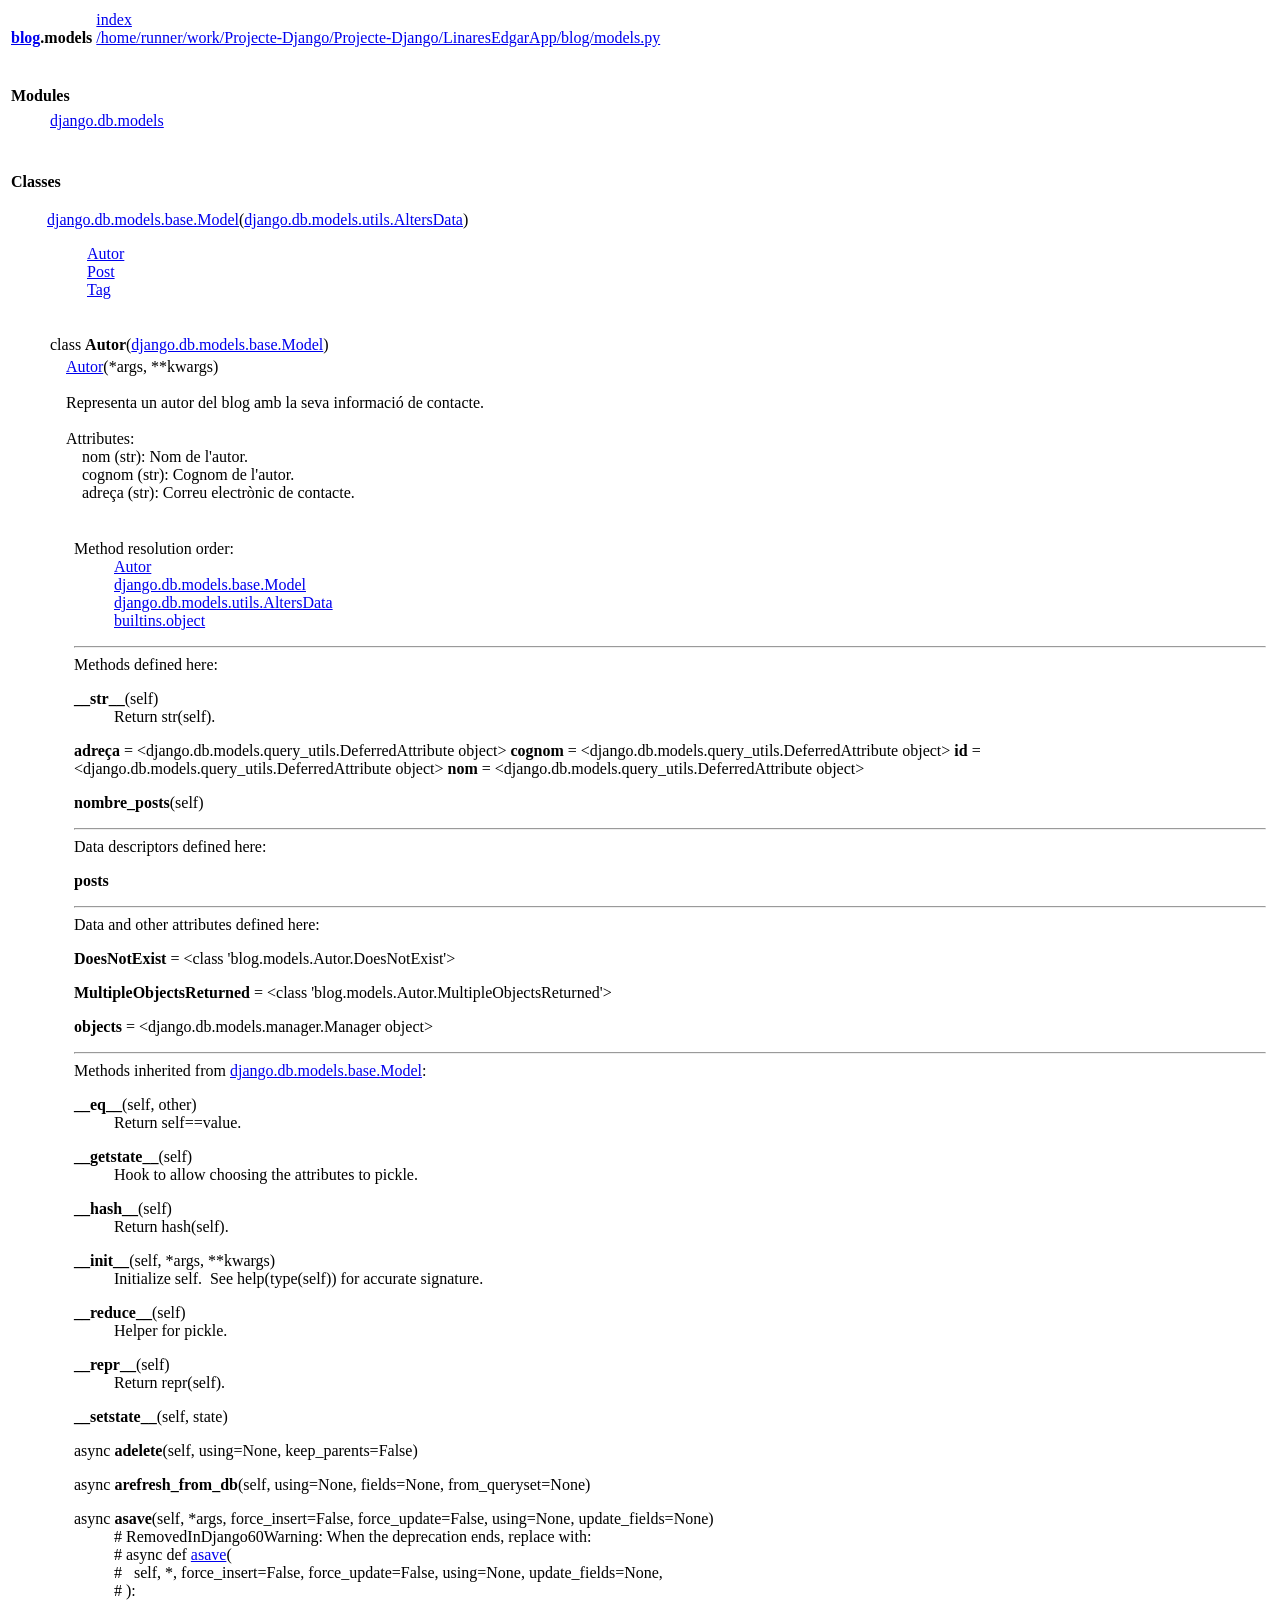
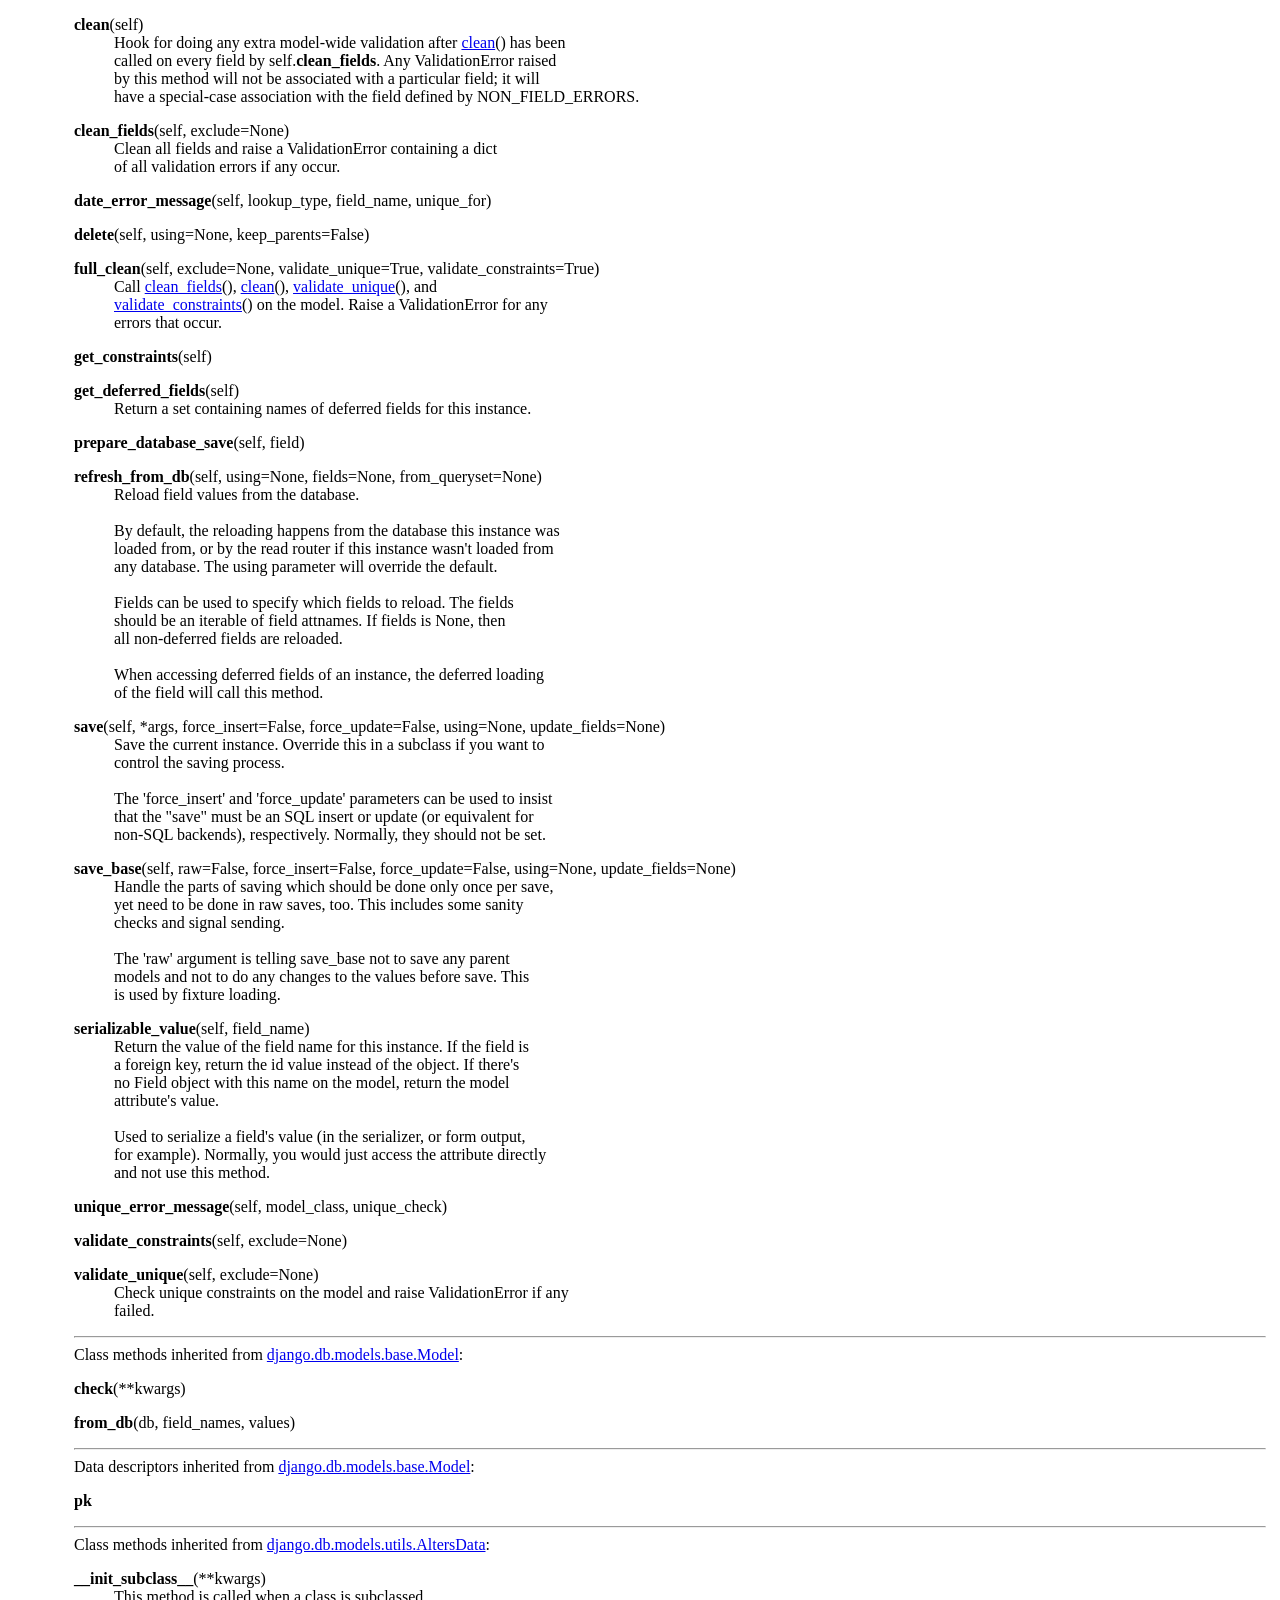
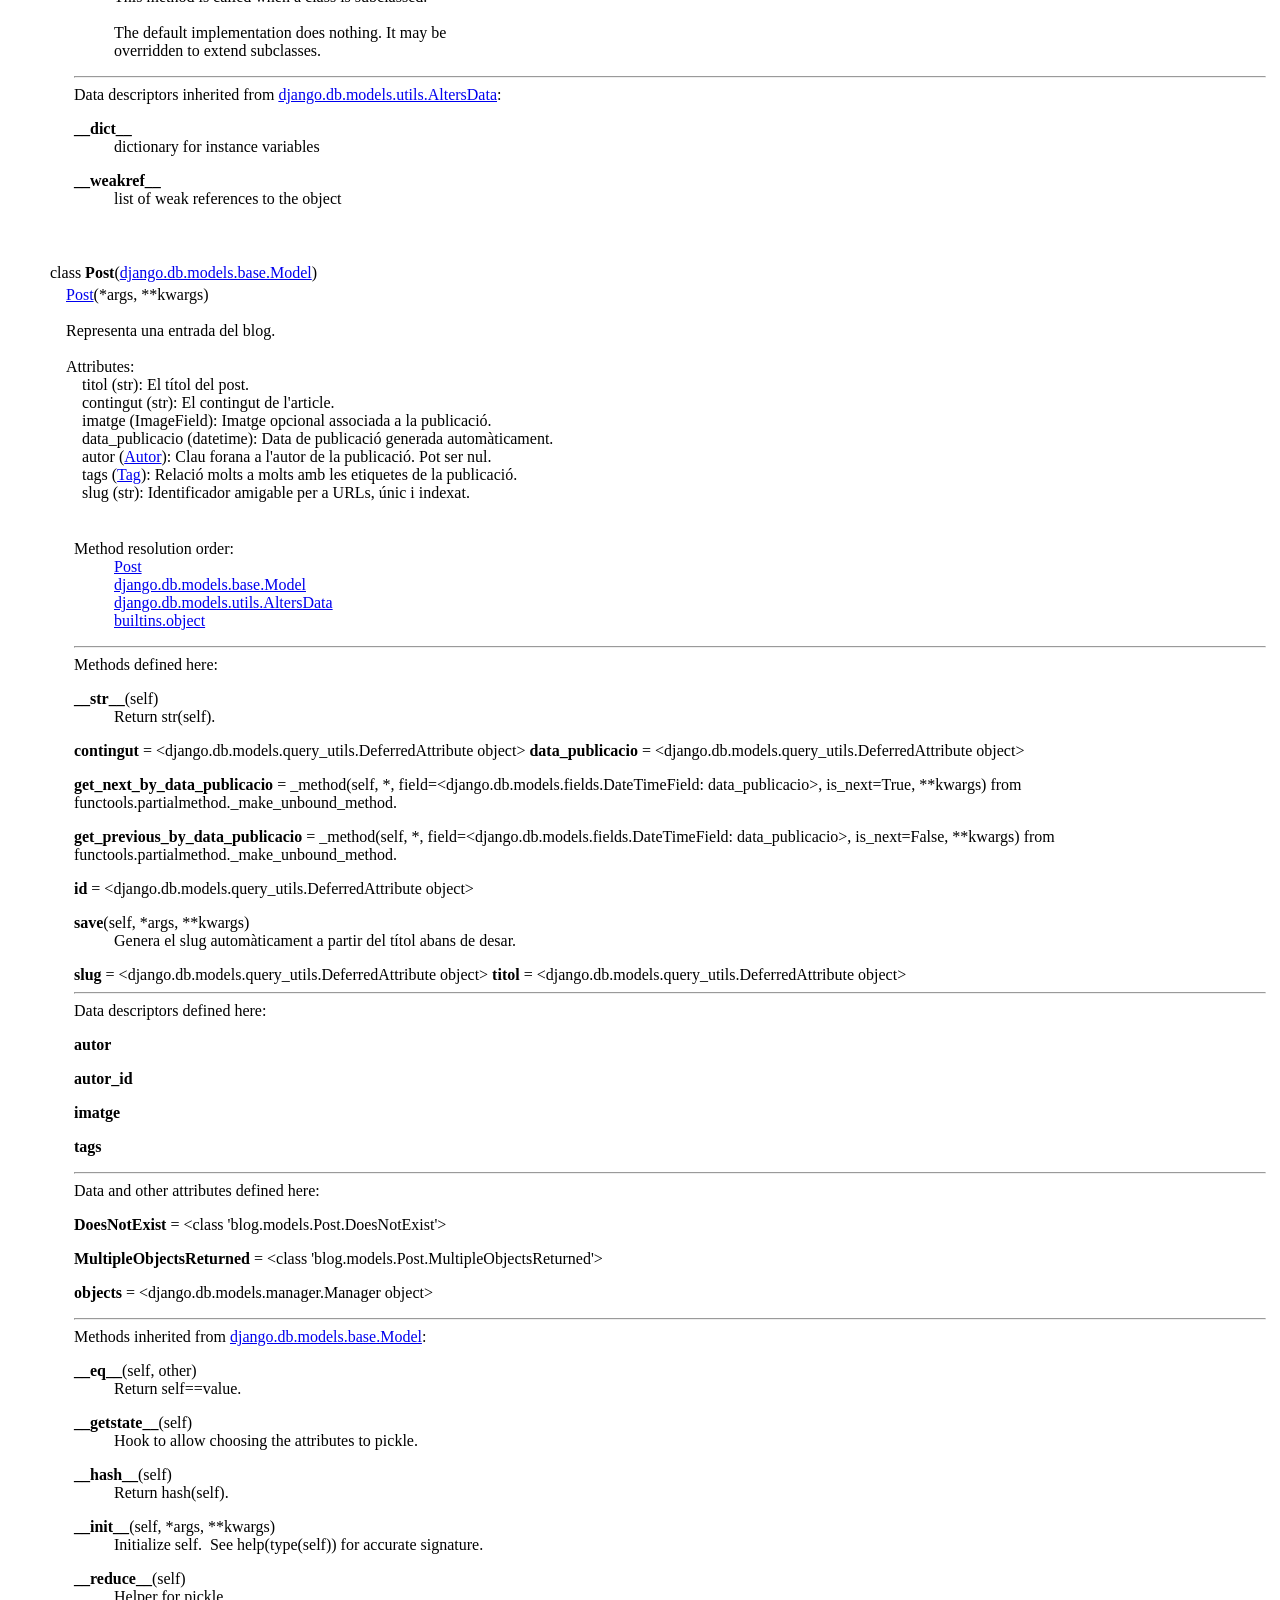
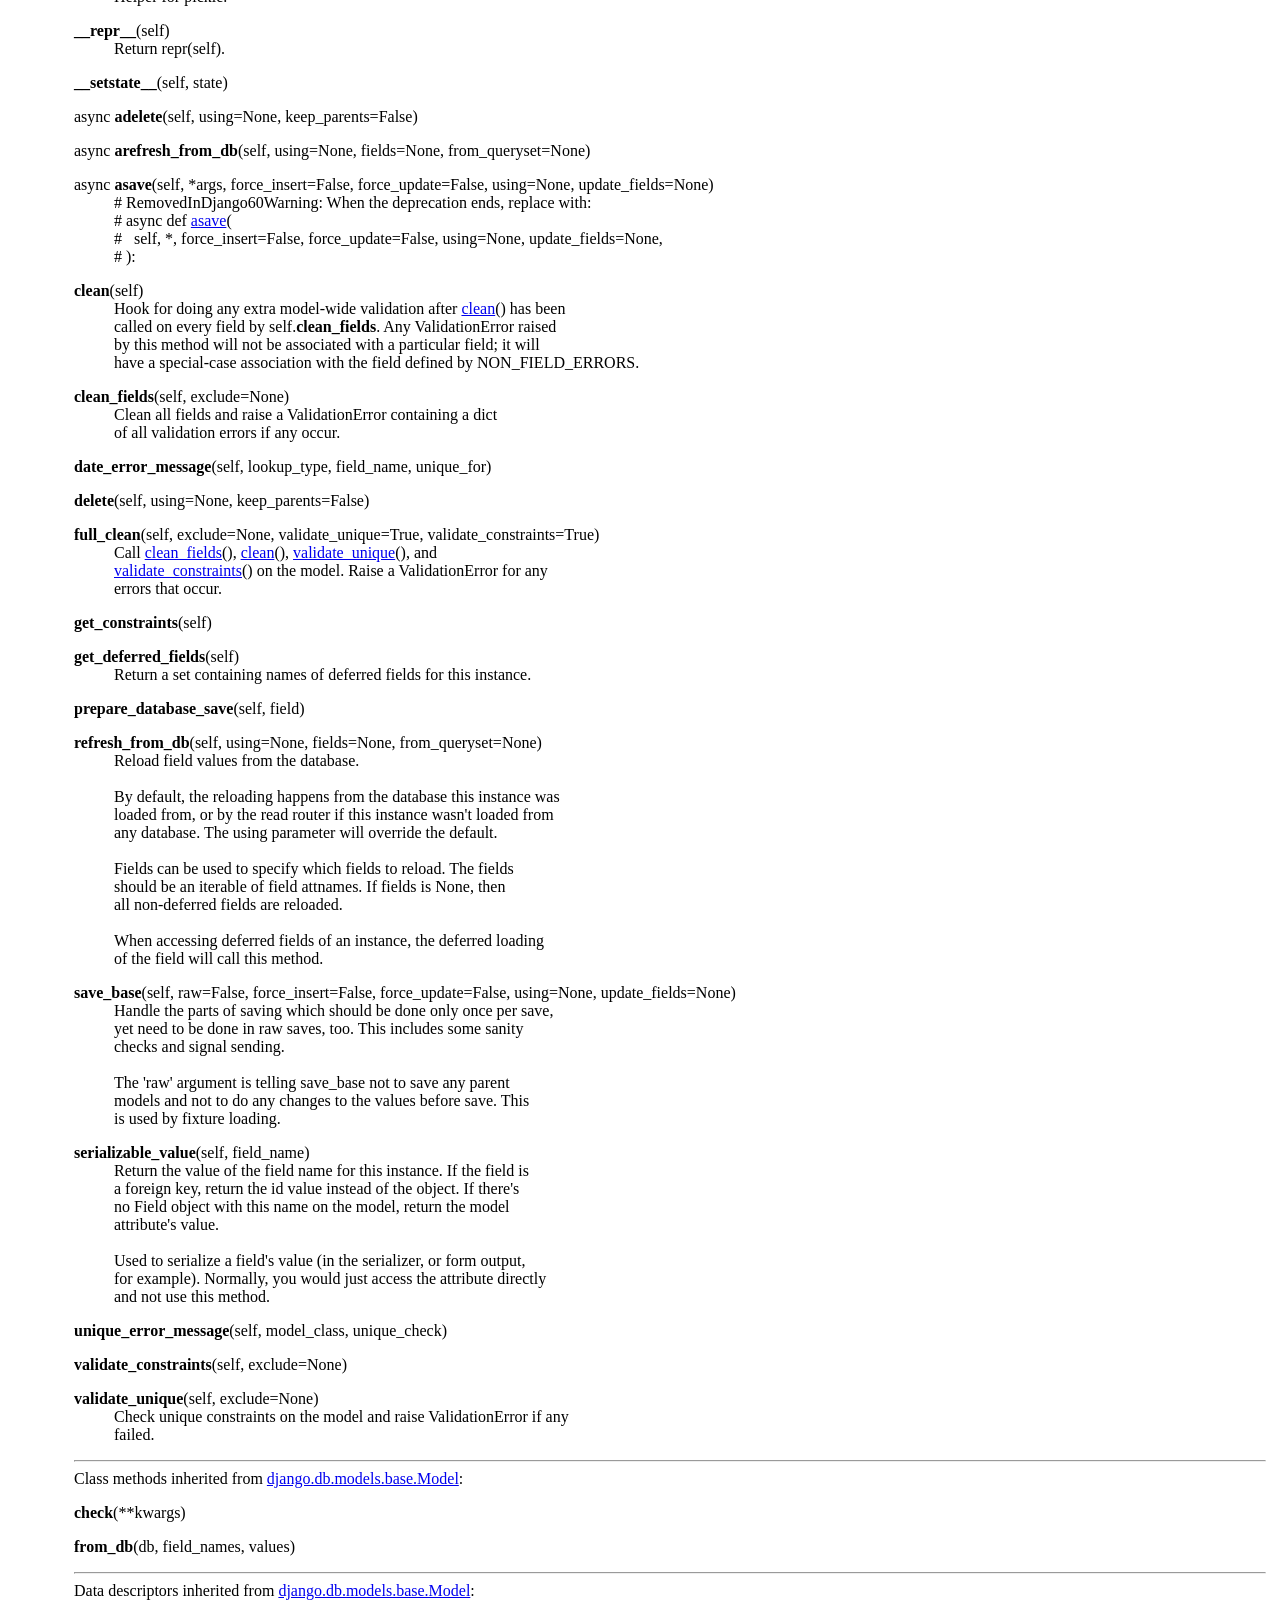
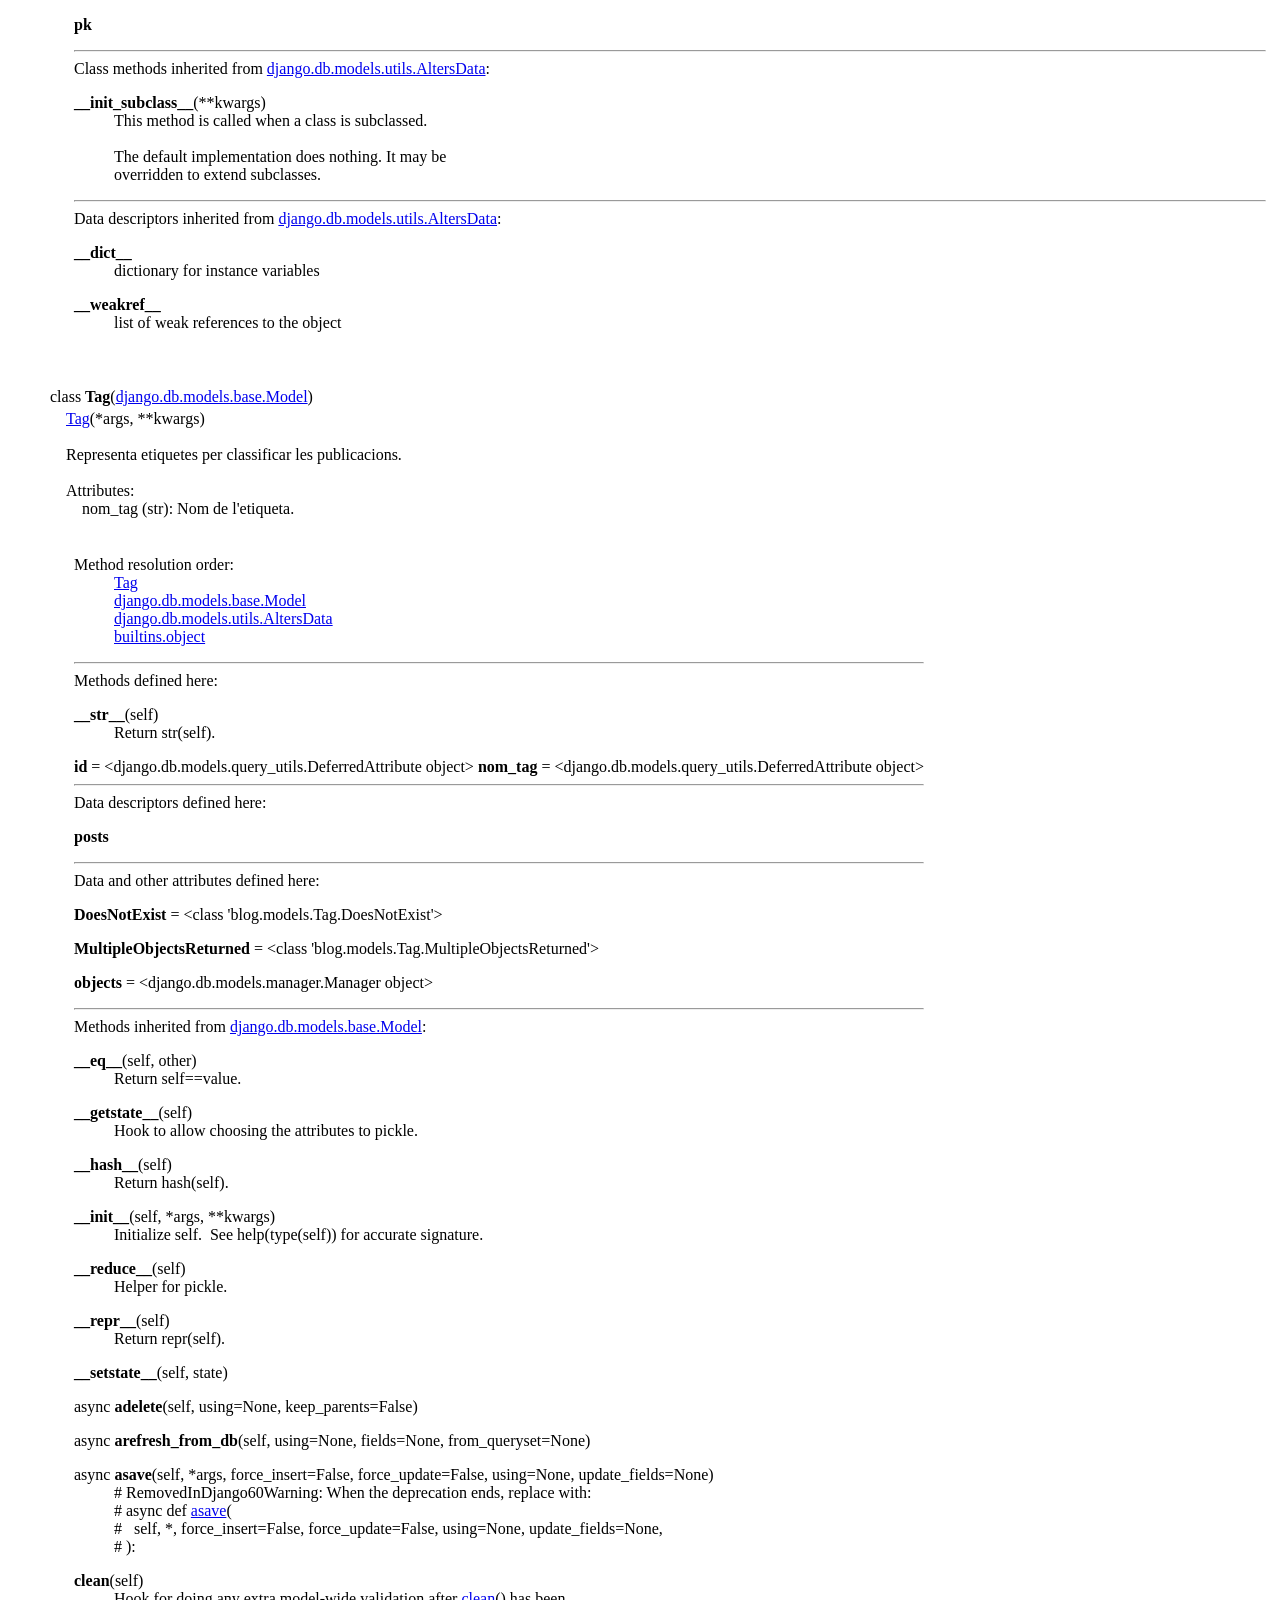
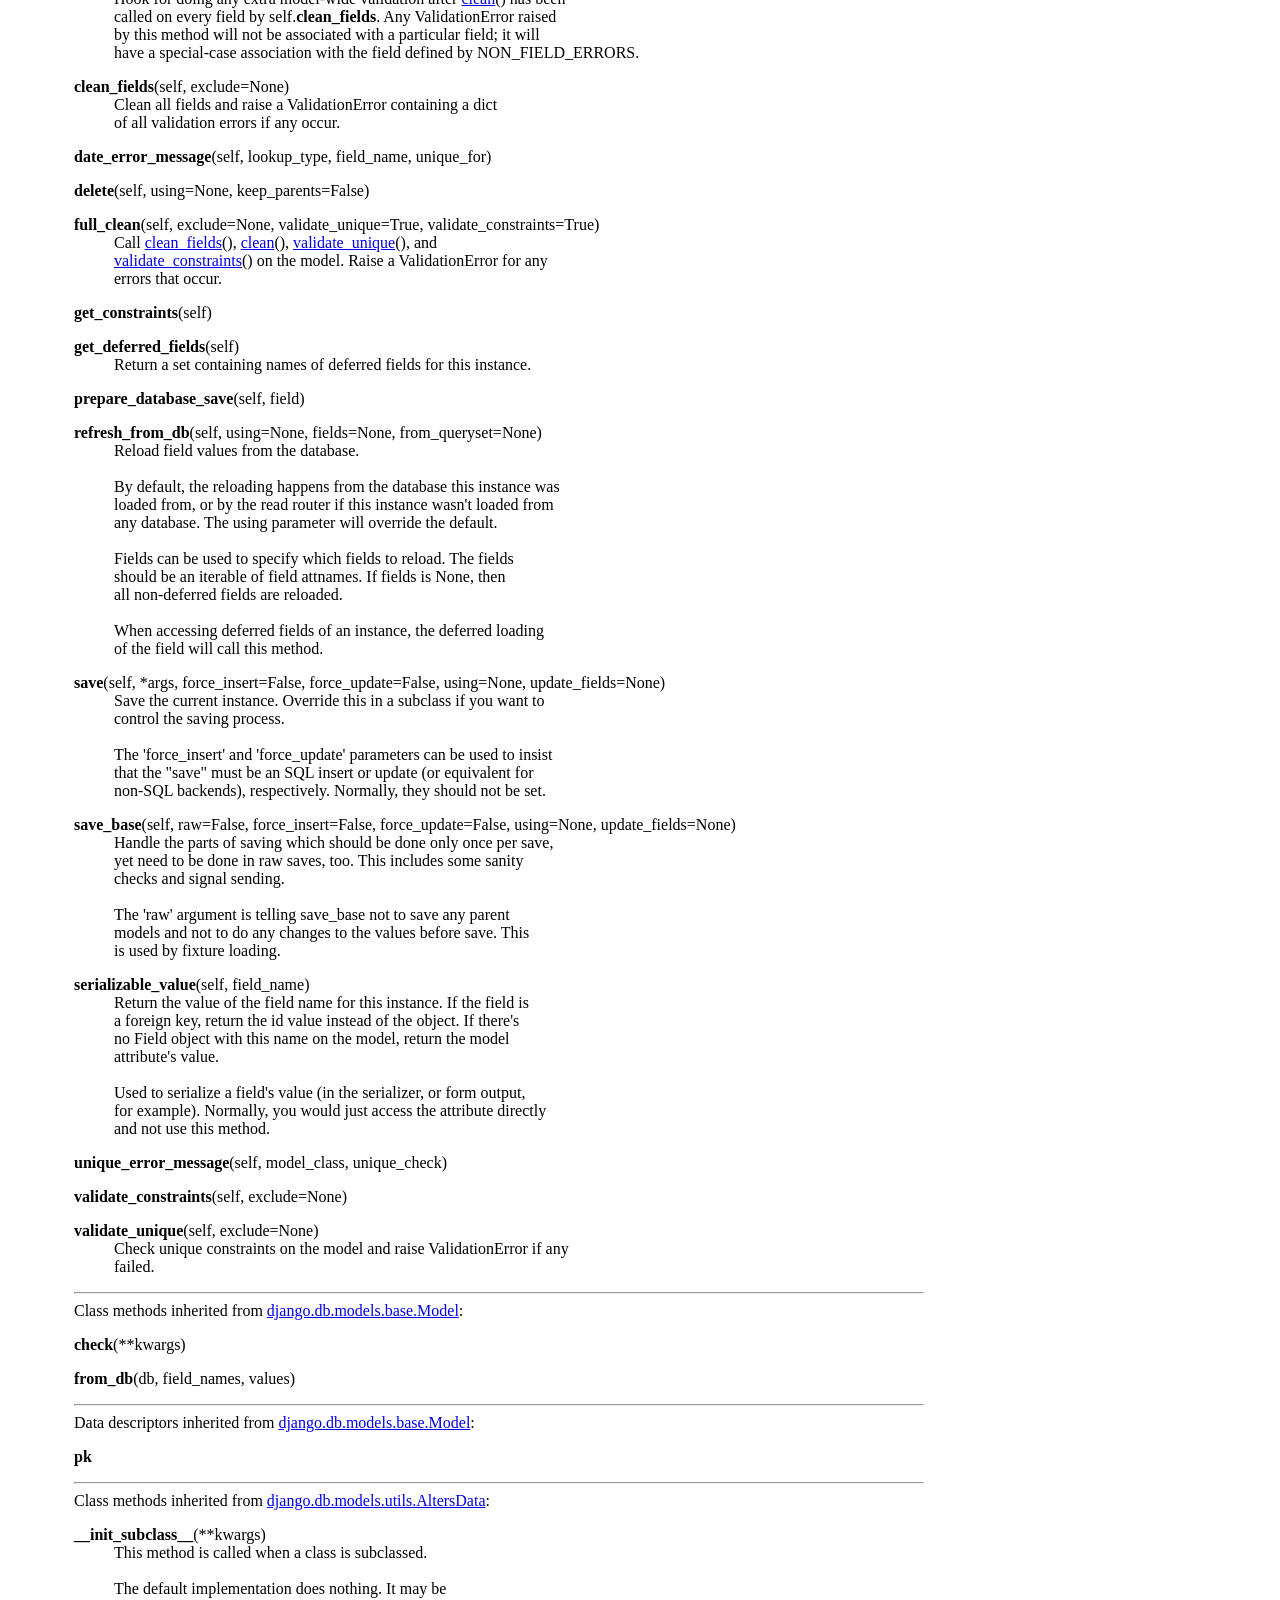
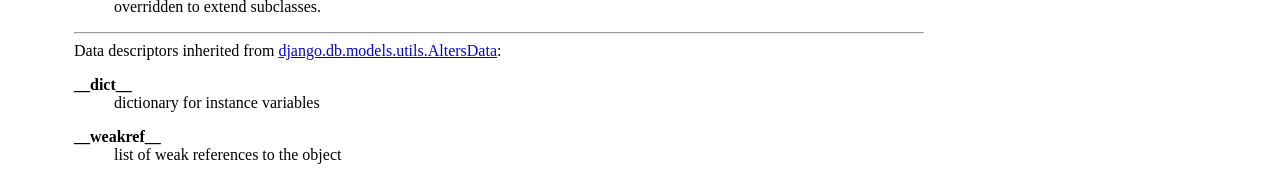
<file: blog.models.html>
<!DOCTYPE html>
<html lang="en">
<head>
<meta charset="utf-8">
<title>Python: module blog.models</title>
</head><body>

<table class="heading">
<tr class="heading-text decor">
<td class="title">&nbsp;<br><strong class="title"><a href="blog.html" class="white">blog</a>.models</strong></td>
<td class="extra"><a href=".">index</a><br><a href="file:/home/runner/work/Projecte-Django/Projecte-Django/LinaresEdgarApp/blog/models.py">/home/runner/work/Projecte-Django/Projecte-Django/LinaresEdgarApp/blog/models.py</a></td></tr></table>
    <p></p>
<p>
<table class="section">
<tr class="decor pkg-content-decor heading-text">
<td class="section-title" colspan=3>&nbsp;<br><strong class="bigsection">Modules</strong></td></tr>
    
<tr><td class="decor pkg-content-decor"><span class="code">&nbsp;&nbsp;&nbsp;&nbsp;&nbsp;&nbsp;</span></td><td>&nbsp;</td>
<td class="singlecolumn"><table><tr><td class="multicolumn"><a href="django.db.models.html">django.db.models</a><br>
</td><td class="multicolumn"></td><td class="multicolumn"></td><td class="multicolumn"></td></tr></table></td></tr></table><p>
<table class="section">
<tr class="decor index-decor heading-text">
<td class="section-title" colspan=3>&nbsp;<br><strong class="bigsection">Classes</strong></td></tr>
    
<tr><td class="decor index-decor"><span class="code">&nbsp;&nbsp;&nbsp;&nbsp;&nbsp;&nbsp;</span></td><td>&nbsp;</td>
<td class="singlecolumn"><dl>
<dt class="heading-text"><a href="django.db.models.base.html#Model">django.db.models.base.Model</a>(<a href="django.db.models.utils.html#AltersData">django.db.models.utils.AltersData</a>)
</dt><dd>
<dl>
<dt class="heading-text"><a href="blog.models.html#Autor">Autor</a>
</dt><dt class="heading-text"><a href="blog.models.html#Post">Post</a>
</dt><dt class="heading-text"><a href="blog.models.html#Tag">Tag</a>
</dt></dl>
</dd>
</dl>
 <p>
<table class="section">
<tr class="decor title-decor heading-text">
<td class="section-title" colspan=3>&nbsp;<br><a name="Autor">class <strong>Autor</strong></a>(<a href="django.db.models.base.html#Model">django.db.models.base.Model</a>)</td></tr>
    
<tr><td class="decor title-decor" rowspan=2><span class="code">&nbsp;&nbsp;&nbsp;</span></td>
<td class="decor title-decor" colspan=2><span class="code"><a href="#Autor">Autor</a>(*args,&nbsp;**kwargs)<br>
&nbsp;<br>
Representa&nbsp;un&nbsp;autor&nbsp;del&nbsp;blog&nbsp;amb&nbsp;la&nbsp;seva&nbsp;informació&nbsp;de&nbsp;contacte.<br>
&nbsp;<br>
Attributes:<br>
&nbsp;&nbsp;&nbsp;&nbsp;nom&nbsp;(str):&nbsp;Nom&nbsp;de&nbsp;l'autor.<br>
&nbsp;&nbsp;&nbsp;&nbsp;cognom&nbsp;(str):&nbsp;Cognom&nbsp;de&nbsp;l'autor.<br>
&nbsp;&nbsp;&nbsp;&nbsp;adreça&nbsp;(str):&nbsp;Correu&nbsp;electrònic&nbsp;de&nbsp;contacte.<br>&nbsp;</span></td></tr>
<tr><td>&nbsp;</td>
<td class="singlecolumn"><dl><dt>Method resolution order:</dt>
<dd><a href="blog.models.html#Autor">Autor</a></dd>
<dd><a href="django.db.models.base.html#Model">django.db.models.base.Model</a></dd>
<dd><a href="django.db.models.utils.html#AltersData">django.db.models.utils.AltersData</a></dd>
<dd><a href="builtins.html#object">builtins.object</a></dd>
</dl>
<hr>
Methods defined here:<br>
<dl><dt><a name="Autor-__str__"><strong>__str__</strong></a>(self)</dt><dd><span class="code">Return&nbsp;str(self).</span></dd></dl>

<strong>adreça</strong> = &lt;django.db.models.query_utils.DeferredAttribute object&gt;
<strong>cognom</strong> = &lt;django.db.models.query_utils.DeferredAttribute object&gt;
<strong>id</strong> = &lt;django.db.models.query_utils.DeferredAttribute object&gt;
<strong>nom</strong> = &lt;django.db.models.query_utils.DeferredAttribute object&gt;
<dl><dt><a name="Autor-nombre_posts"><strong>nombre_posts</strong></a>(self)</dt></dl>

<hr>
Data descriptors defined here:<br>
<dl><dt><strong>posts</strong></dt>
</dl>
<hr>
Data and other attributes defined here:<br>
<dl><dt><strong>DoesNotExist</strong> = &lt;class 'blog.models.Autor.DoesNotExist'&gt;</dl>

<dl><dt><strong>MultipleObjectsReturned</strong> = &lt;class 'blog.models.Autor.MultipleObjectsReturned'&gt;</dl>

<dl><dt><strong>objects</strong> = &lt;django.db.models.manager.Manager object&gt;</dl>

<hr>
Methods inherited from <a href="django.db.models.base.html#Model">django.db.models.base.Model</a>:<br>
<dl><dt><a name="Autor-__eq__"><strong>__eq__</strong></a>(self, other)</dt><dd><span class="code">Return&nbsp;self==value.</span></dd></dl>

<dl><dt><a name="Autor-__getstate__"><strong>__getstate__</strong></a>(self)</dt><dd><span class="code">Hook&nbsp;to&nbsp;allow&nbsp;choosing&nbsp;the&nbsp;attributes&nbsp;to&nbsp;pickle.</span></dd></dl>

<dl><dt><a name="Autor-__hash__"><strong>__hash__</strong></a>(self)</dt><dd><span class="code">Return&nbsp;hash(self).</span></dd></dl>

<dl><dt><a name="Autor-__init__"><strong>__init__</strong></a>(self, *args, **kwargs)</dt><dd><span class="code">Initialize&nbsp;self.&nbsp;&nbsp;See&nbsp;help(type(self))&nbsp;for&nbsp;accurate&nbsp;signature.</span></dd></dl>

<dl><dt><a name="Autor-__reduce__"><strong>__reduce__</strong></a>(self)</dt><dd><span class="code">Helper&nbsp;for&nbsp;pickle.</span></dd></dl>

<dl><dt><a name="Autor-__repr__"><strong>__repr__</strong></a>(self)</dt><dd><span class="code">Return&nbsp;repr(self).</span></dd></dl>

<dl><dt><a name="Autor-__setstate__"><strong>__setstate__</strong></a>(self, state)</dt></dl>

<dl><dt>async <a name="Autor-adelete"><strong>adelete</strong></a>(self, using=None, keep_parents=False)</dt></dl>

<dl><dt>async <a name="Autor-arefresh_from_db"><strong>arefresh_from_db</strong></a>(self, using=None, fields=None, from_queryset=None)</dt></dl>

<dl><dt>async <a name="Autor-asave"><strong>asave</strong></a>(self, *args, force_insert=False, force_update=False, using=None, update_fields=None)</dt><dd><span class="code">#&nbsp;RemovedInDjango60Warning:&nbsp;When&nbsp;the&nbsp;deprecation&nbsp;ends,&nbsp;replace&nbsp;with:<br>
#&nbsp;async&nbsp;def&nbsp;<a href="#Autor-asave">asave</a>(<br>
#&nbsp;&nbsp;&nbsp;self,&nbsp;*,&nbsp;force_insert=False,&nbsp;force_update=False,&nbsp;using=None,&nbsp;update_fields=None,<br>
#&nbsp;):</span></dd></dl>

<dl><dt><a name="Autor-clean"><strong>clean</strong></a>(self)</dt><dd><span class="code">Hook&nbsp;for&nbsp;doing&nbsp;any&nbsp;extra&nbsp;model-wide&nbsp;validation&nbsp;after&nbsp;<a href="#Autor-clean">clean</a>()&nbsp;has&nbsp;been<br>
called&nbsp;on&nbsp;every&nbsp;field&nbsp;by&nbsp;self.<strong>clean_fields</strong>.&nbsp;Any&nbsp;ValidationError&nbsp;raised<br>
by&nbsp;this&nbsp;method&nbsp;will&nbsp;not&nbsp;be&nbsp;associated&nbsp;with&nbsp;a&nbsp;particular&nbsp;field;&nbsp;it&nbsp;will<br>
have&nbsp;a&nbsp;special-case&nbsp;association&nbsp;with&nbsp;the&nbsp;field&nbsp;defined&nbsp;by&nbsp;NON_FIELD_ERRORS.</span></dd></dl>

<dl><dt><a name="Autor-clean_fields"><strong>clean_fields</strong></a>(self, exclude=None)</dt><dd><span class="code">Clean&nbsp;all&nbsp;fields&nbsp;and&nbsp;raise&nbsp;a&nbsp;ValidationError&nbsp;containing&nbsp;a&nbsp;dict<br>
of&nbsp;all&nbsp;validation&nbsp;errors&nbsp;if&nbsp;any&nbsp;occur.</span></dd></dl>

<dl><dt><a name="Autor-date_error_message"><strong>date_error_message</strong></a>(self, lookup_type, field_name, unique_for)</dt></dl>

<dl><dt><a name="Autor-delete"><strong>delete</strong></a>(self, using=None, keep_parents=False)</dt></dl>

<dl><dt><a name="Autor-full_clean"><strong>full_clean</strong></a>(self, exclude=None, validate_unique=True, validate_constraints=True)</dt><dd><span class="code">Call&nbsp;<a href="#Autor-clean_fields">clean_fields</a>(),&nbsp;<a href="#Autor-clean">clean</a>(),&nbsp;<a href="#Autor-validate_unique">validate_unique</a>(),&nbsp;and<br>
<a href="#Autor-validate_constraints">validate_constraints</a>()&nbsp;on&nbsp;the&nbsp;model.&nbsp;Raise&nbsp;a&nbsp;ValidationError&nbsp;for&nbsp;any<br>
errors&nbsp;that&nbsp;occur.</span></dd></dl>

<dl><dt><a name="Autor-get_constraints"><strong>get_constraints</strong></a>(self)</dt></dl>

<dl><dt><a name="Autor-get_deferred_fields"><strong>get_deferred_fields</strong></a>(self)</dt><dd><span class="code">Return&nbsp;a&nbsp;set&nbsp;containing&nbsp;names&nbsp;of&nbsp;deferred&nbsp;fields&nbsp;for&nbsp;this&nbsp;instance.</span></dd></dl>

<dl><dt><a name="Autor-prepare_database_save"><strong>prepare_database_save</strong></a>(self, field)</dt></dl>

<dl><dt><a name="Autor-refresh_from_db"><strong>refresh_from_db</strong></a>(self, using=None, fields=None, from_queryset=None)</dt><dd><span class="code">Reload&nbsp;field&nbsp;values&nbsp;from&nbsp;the&nbsp;database.<br>
&nbsp;<br>
By&nbsp;default,&nbsp;the&nbsp;reloading&nbsp;happens&nbsp;from&nbsp;the&nbsp;database&nbsp;this&nbsp;instance&nbsp;was<br>
loaded&nbsp;from,&nbsp;or&nbsp;by&nbsp;the&nbsp;read&nbsp;router&nbsp;if&nbsp;this&nbsp;instance&nbsp;wasn't&nbsp;loaded&nbsp;from<br>
any&nbsp;database.&nbsp;The&nbsp;using&nbsp;parameter&nbsp;will&nbsp;override&nbsp;the&nbsp;default.<br>
&nbsp;<br>
Fields&nbsp;can&nbsp;be&nbsp;used&nbsp;to&nbsp;specify&nbsp;which&nbsp;fields&nbsp;to&nbsp;reload.&nbsp;The&nbsp;fields<br>
should&nbsp;be&nbsp;an&nbsp;iterable&nbsp;of&nbsp;field&nbsp;attnames.&nbsp;If&nbsp;fields&nbsp;is&nbsp;None,&nbsp;then<br>
all&nbsp;non-deferred&nbsp;fields&nbsp;are&nbsp;reloaded.<br>
&nbsp;<br>
When&nbsp;accessing&nbsp;deferred&nbsp;fields&nbsp;of&nbsp;an&nbsp;instance,&nbsp;the&nbsp;deferred&nbsp;loading<br>
of&nbsp;the&nbsp;field&nbsp;will&nbsp;call&nbsp;this&nbsp;method.</span></dd></dl>

<dl><dt><a name="Autor-save"><strong>save</strong></a>(self, *args, force_insert=False, force_update=False, using=None, update_fields=None)</dt><dd><span class="code">Save&nbsp;the&nbsp;current&nbsp;instance.&nbsp;Override&nbsp;this&nbsp;in&nbsp;a&nbsp;subclass&nbsp;if&nbsp;you&nbsp;want&nbsp;to<br>
control&nbsp;the&nbsp;saving&nbsp;process.<br>
&nbsp;<br>
The&nbsp;'force_insert'&nbsp;and&nbsp;'force_update'&nbsp;parameters&nbsp;can&nbsp;be&nbsp;used&nbsp;to&nbsp;insist<br>
that&nbsp;the&nbsp;"save"&nbsp;must&nbsp;be&nbsp;an&nbsp;SQL&nbsp;insert&nbsp;or&nbsp;update&nbsp;(or&nbsp;equivalent&nbsp;for<br>
non-SQL&nbsp;backends),&nbsp;respectively.&nbsp;Normally,&nbsp;they&nbsp;should&nbsp;not&nbsp;be&nbsp;set.</span></dd></dl>

<dl><dt><a name="Autor-save_base"><strong>save_base</strong></a>(self, raw=False, force_insert=False, force_update=False, using=None, update_fields=None)</dt><dd><span class="code">Handle&nbsp;the&nbsp;parts&nbsp;of&nbsp;saving&nbsp;which&nbsp;should&nbsp;be&nbsp;done&nbsp;only&nbsp;once&nbsp;per&nbsp;save,<br>
yet&nbsp;need&nbsp;to&nbsp;be&nbsp;done&nbsp;in&nbsp;raw&nbsp;saves,&nbsp;too.&nbsp;This&nbsp;includes&nbsp;some&nbsp;sanity<br>
checks&nbsp;and&nbsp;signal&nbsp;sending.<br>
&nbsp;<br>
The&nbsp;'raw'&nbsp;argument&nbsp;is&nbsp;telling&nbsp;save_base&nbsp;not&nbsp;to&nbsp;save&nbsp;any&nbsp;parent<br>
models&nbsp;and&nbsp;not&nbsp;to&nbsp;do&nbsp;any&nbsp;changes&nbsp;to&nbsp;the&nbsp;values&nbsp;before&nbsp;save.&nbsp;This<br>
is&nbsp;used&nbsp;by&nbsp;fixture&nbsp;loading.</span></dd></dl>

<dl><dt><a name="Autor-serializable_value"><strong>serializable_value</strong></a>(self, field_name)</dt><dd><span class="code">Return&nbsp;the&nbsp;value&nbsp;of&nbsp;the&nbsp;field&nbsp;name&nbsp;for&nbsp;this&nbsp;instance.&nbsp;If&nbsp;the&nbsp;field&nbsp;is<br>
a&nbsp;foreign&nbsp;key,&nbsp;return&nbsp;the&nbsp;id&nbsp;value&nbsp;instead&nbsp;of&nbsp;the&nbsp;object.&nbsp;If&nbsp;there's<br>
no&nbsp;Field&nbsp;object&nbsp;with&nbsp;this&nbsp;name&nbsp;on&nbsp;the&nbsp;model,&nbsp;return&nbsp;the&nbsp;model<br>
attribute's&nbsp;value.<br>
&nbsp;<br>
Used&nbsp;to&nbsp;serialize&nbsp;a&nbsp;field's&nbsp;value&nbsp;(in&nbsp;the&nbsp;serializer,&nbsp;or&nbsp;form&nbsp;output,<br>
for&nbsp;example).&nbsp;Normally,&nbsp;you&nbsp;would&nbsp;just&nbsp;access&nbsp;the&nbsp;attribute&nbsp;directly<br>
and&nbsp;not&nbsp;use&nbsp;this&nbsp;method.</span></dd></dl>

<dl><dt><a name="Autor-unique_error_message"><strong>unique_error_message</strong></a>(self, model_class, unique_check)</dt></dl>

<dl><dt><a name="Autor-validate_constraints"><strong>validate_constraints</strong></a>(self, exclude=None)</dt></dl>

<dl><dt><a name="Autor-validate_unique"><strong>validate_unique</strong></a>(self, exclude=None)</dt><dd><span class="code">Check&nbsp;unique&nbsp;constraints&nbsp;on&nbsp;the&nbsp;model&nbsp;and&nbsp;raise&nbsp;ValidationError&nbsp;if&nbsp;any<br>
failed.</span></dd></dl>

<hr>
Class methods inherited from <a href="django.db.models.base.html#Model">django.db.models.base.Model</a>:<br>
<dl><dt><a name="Autor-check"><strong>check</strong></a>(**kwargs)</dt></dl>

<dl><dt><a name="Autor-from_db"><strong>from_db</strong></a>(db, field_names, values)</dt></dl>

<hr>
Data descriptors inherited from <a href="django.db.models.base.html#Model">django.db.models.base.Model</a>:<br>
<dl><dt><strong>pk</strong></dt>
</dl>
<hr>
Class methods inherited from <a href="django.db.models.utils.html#AltersData">django.db.models.utils.AltersData</a>:<br>
<dl><dt><a name="Autor-__init_subclass__"><strong>__init_subclass__</strong></a>(**kwargs)</dt><dd><span class="code">This&nbsp;method&nbsp;is&nbsp;called&nbsp;when&nbsp;a&nbsp;class&nbsp;is&nbsp;subclassed.<br>
&nbsp;<br>
The&nbsp;default&nbsp;implementation&nbsp;does&nbsp;nothing.&nbsp;It&nbsp;may&nbsp;be<br>
overridden&nbsp;to&nbsp;extend&nbsp;subclasses.</span></dd></dl>

<hr>
Data descriptors inherited from <a href="django.db.models.utils.html#AltersData">django.db.models.utils.AltersData</a>:<br>
<dl><dt><strong>__dict__</strong></dt>
<dd><span class="code">dictionary&nbsp;for&nbsp;instance&nbsp;variables</span></dd>
</dl>
<dl><dt><strong>__weakref__</strong></dt>
<dd><span class="code">list&nbsp;of&nbsp;weak&nbsp;references&nbsp;to&nbsp;the&nbsp;object</span></dd>
</dl>
</td></tr></table> <p>
<table class="section">
<tr class="decor title-decor heading-text">
<td class="section-title" colspan=3>&nbsp;<br><a name="Post">class <strong>Post</strong></a>(<a href="django.db.models.base.html#Model">django.db.models.base.Model</a>)</td></tr>
    
<tr><td class="decor title-decor" rowspan=2><span class="code">&nbsp;&nbsp;&nbsp;</span></td>
<td class="decor title-decor" colspan=2><span class="code"><a href="#Post">Post</a>(*args,&nbsp;**kwargs)<br>
&nbsp;<br>
Representa&nbsp;una&nbsp;entrada&nbsp;del&nbsp;blog.<br>
&nbsp;<br>
Attributes:<br>
&nbsp;&nbsp;&nbsp;&nbsp;titol&nbsp;(str):&nbsp;El&nbsp;títol&nbsp;del&nbsp;post.<br>
&nbsp;&nbsp;&nbsp;&nbsp;contingut&nbsp;(str):&nbsp;El&nbsp;contingut&nbsp;de&nbsp;l'article.<br>
&nbsp;&nbsp;&nbsp;&nbsp;imatge&nbsp;(ImageField):&nbsp;Imatge&nbsp;opcional&nbsp;associada&nbsp;a&nbsp;la&nbsp;publicació.<br>
&nbsp;&nbsp;&nbsp;&nbsp;data_publicacio&nbsp;(datetime):&nbsp;Data&nbsp;de&nbsp;publicació&nbsp;generada&nbsp;automàticament.<br>
&nbsp;&nbsp;&nbsp;&nbsp;autor&nbsp;(<a href="#Autor">Autor</a>):&nbsp;Clau&nbsp;forana&nbsp;a&nbsp;l'autor&nbsp;de&nbsp;la&nbsp;publicació.&nbsp;Pot&nbsp;ser&nbsp;nul.<br>
&nbsp;&nbsp;&nbsp;&nbsp;tags&nbsp;(<a href="#Tag">Tag</a>):&nbsp;Relació&nbsp;molts&nbsp;a&nbsp;molts&nbsp;amb&nbsp;les&nbsp;etiquetes&nbsp;de&nbsp;la&nbsp;publicació.<br>
&nbsp;&nbsp;&nbsp;&nbsp;slug&nbsp;(str):&nbsp;Identificador&nbsp;amigable&nbsp;per&nbsp;a&nbsp;URLs,&nbsp;únic&nbsp;i&nbsp;indexat.<br>&nbsp;</span></td></tr>
<tr><td>&nbsp;</td>
<td class="singlecolumn"><dl><dt>Method resolution order:</dt>
<dd><a href="blog.models.html#Post">Post</a></dd>
<dd><a href="django.db.models.base.html#Model">django.db.models.base.Model</a></dd>
<dd><a href="django.db.models.utils.html#AltersData">django.db.models.utils.AltersData</a></dd>
<dd><a href="builtins.html#object">builtins.object</a></dd>
</dl>
<hr>
Methods defined here:<br>
<dl><dt><a name="Post-__str__"><strong>__str__</strong></a>(self)</dt><dd><span class="code">Return&nbsp;str(self).</span></dd></dl>

<strong>contingut</strong> = &lt;django.db.models.query_utils.DeferredAttribute object&gt;
<strong>data_publicacio</strong> = &lt;django.db.models.query_utils.DeferredAttribute object&gt;
<dl><dt><a name="Post-get_next_by_data_publicacio"><strong>get_next_by_data_publicacio</strong></a> = _method(self, *, field=&lt;django.db.models.fields.DateTimeField: data_publicacio&gt;, is_next=True, **kwargs)<span class="grey"><span class="heading-text"> from functools.partialmethod._make_unbound_method.<locals></span></span></dt></dl>

<dl><dt><a name="Post-get_previous_by_data_publicacio"><strong>get_previous_by_data_publicacio</strong></a> = _method(self, *, field=&lt;django.db.models.fields.DateTimeField: data_publicacio&gt;, is_next=False, **kwargs)<span class="grey"><span class="heading-text"> from functools.partialmethod._make_unbound_method.<locals></span></span></dt></dl>

<strong>id</strong> = &lt;django.db.models.query_utils.DeferredAttribute object&gt;
<dl><dt><a name="Post-save"><strong>save</strong></a>(self, *args, **kwargs)</dt><dd><span class="code">Genera&nbsp;el&nbsp;slug&nbsp;automàticament&nbsp;a&nbsp;partir&nbsp;del&nbsp;títol&nbsp;abans&nbsp;de&nbsp;desar.</span></dd></dl>

<strong>slug</strong> = &lt;django.db.models.query_utils.DeferredAttribute object&gt;
<strong>titol</strong> = &lt;django.db.models.query_utils.DeferredAttribute object&gt;
<hr>
Data descriptors defined here:<br>
<dl><dt><strong>autor</strong></dt>
</dl>
<dl><dt><strong>autor_id</strong></dt>
</dl>
<dl><dt><strong>imatge</strong></dt>
</dl>
<dl><dt><strong>tags</strong></dt>
</dl>
<hr>
Data and other attributes defined here:<br>
<dl><dt><strong>DoesNotExist</strong> = &lt;class 'blog.models.Post.DoesNotExist'&gt;</dl>

<dl><dt><strong>MultipleObjectsReturned</strong> = &lt;class 'blog.models.Post.MultipleObjectsReturned'&gt;</dl>

<dl><dt><strong>objects</strong> = &lt;django.db.models.manager.Manager object&gt;</dl>

<hr>
Methods inherited from <a href="django.db.models.base.html#Model">django.db.models.base.Model</a>:<br>
<dl><dt><a name="Post-__eq__"><strong>__eq__</strong></a>(self, other)</dt><dd><span class="code">Return&nbsp;self==value.</span></dd></dl>

<dl><dt><a name="Post-__getstate__"><strong>__getstate__</strong></a>(self)</dt><dd><span class="code">Hook&nbsp;to&nbsp;allow&nbsp;choosing&nbsp;the&nbsp;attributes&nbsp;to&nbsp;pickle.</span></dd></dl>

<dl><dt><a name="Post-__hash__"><strong>__hash__</strong></a>(self)</dt><dd><span class="code">Return&nbsp;hash(self).</span></dd></dl>

<dl><dt><a name="Post-__init__"><strong>__init__</strong></a>(self, *args, **kwargs)</dt><dd><span class="code">Initialize&nbsp;self.&nbsp;&nbsp;See&nbsp;help(type(self))&nbsp;for&nbsp;accurate&nbsp;signature.</span></dd></dl>

<dl><dt><a name="Post-__reduce__"><strong>__reduce__</strong></a>(self)</dt><dd><span class="code">Helper&nbsp;for&nbsp;pickle.</span></dd></dl>

<dl><dt><a name="Post-__repr__"><strong>__repr__</strong></a>(self)</dt><dd><span class="code">Return&nbsp;repr(self).</span></dd></dl>

<dl><dt><a name="Post-__setstate__"><strong>__setstate__</strong></a>(self, state)</dt></dl>

<dl><dt>async <a name="Post-adelete"><strong>adelete</strong></a>(self, using=None, keep_parents=False)</dt></dl>

<dl><dt>async <a name="Post-arefresh_from_db"><strong>arefresh_from_db</strong></a>(self, using=None, fields=None, from_queryset=None)</dt></dl>

<dl><dt>async <a name="Post-asave"><strong>asave</strong></a>(self, *args, force_insert=False, force_update=False, using=None, update_fields=None)</dt><dd><span class="code">#&nbsp;RemovedInDjango60Warning:&nbsp;When&nbsp;the&nbsp;deprecation&nbsp;ends,&nbsp;replace&nbsp;with:<br>
#&nbsp;async&nbsp;def&nbsp;<a href="#Post-asave">asave</a>(<br>
#&nbsp;&nbsp;&nbsp;self,&nbsp;*,&nbsp;force_insert=False,&nbsp;force_update=False,&nbsp;using=None,&nbsp;update_fields=None,<br>
#&nbsp;):</span></dd></dl>

<dl><dt><a name="Post-clean"><strong>clean</strong></a>(self)</dt><dd><span class="code">Hook&nbsp;for&nbsp;doing&nbsp;any&nbsp;extra&nbsp;model-wide&nbsp;validation&nbsp;after&nbsp;<a href="#Post-clean">clean</a>()&nbsp;has&nbsp;been<br>
called&nbsp;on&nbsp;every&nbsp;field&nbsp;by&nbsp;self.<strong>clean_fields</strong>.&nbsp;Any&nbsp;ValidationError&nbsp;raised<br>
by&nbsp;this&nbsp;method&nbsp;will&nbsp;not&nbsp;be&nbsp;associated&nbsp;with&nbsp;a&nbsp;particular&nbsp;field;&nbsp;it&nbsp;will<br>
have&nbsp;a&nbsp;special-case&nbsp;association&nbsp;with&nbsp;the&nbsp;field&nbsp;defined&nbsp;by&nbsp;NON_FIELD_ERRORS.</span></dd></dl>

<dl><dt><a name="Post-clean_fields"><strong>clean_fields</strong></a>(self, exclude=None)</dt><dd><span class="code">Clean&nbsp;all&nbsp;fields&nbsp;and&nbsp;raise&nbsp;a&nbsp;ValidationError&nbsp;containing&nbsp;a&nbsp;dict<br>
of&nbsp;all&nbsp;validation&nbsp;errors&nbsp;if&nbsp;any&nbsp;occur.</span></dd></dl>

<dl><dt><a name="Post-date_error_message"><strong>date_error_message</strong></a>(self, lookup_type, field_name, unique_for)</dt></dl>

<dl><dt><a name="Post-delete"><strong>delete</strong></a>(self, using=None, keep_parents=False)</dt></dl>

<dl><dt><a name="Post-full_clean"><strong>full_clean</strong></a>(self, exclude=None, validate_unique=True, validate_constraints=True)</dt><dd><span class="code">Call&nbsp;<a href="#Post-clean_fields">clean_fields</a>(),&nbsp;<a href="#Post-clean">clean</a>(),&nbsp;<a href="#Post-validate_unique">validate_unique</a>(),&nbsp;and<br>
<a href="#Post-validate_constraints">validate_constraints</a>()&nbsp;on&nbsp;the&nbsp;model.&nbsp;Raise&nbsp;a&nbsp;ValidationError&nbsp;for&nbsp;any<br>
errors&nbsp;that&nbsp;occur.</span></dd></dl>

<dl><dt><a name="Post-get_constraints"><strong>get_constraints</strong></a>(self)</dt></dl>

<dl><dt><a name="Post-get_deferred_fields"><strong>get_deferred_fields</strong></a>(self)</dt><dd><span class="code">Return&nbsp;a&nbsp;set&nbsp;containing&nbsp;names&nbsp;of&nbsp;deferred&nbsp;fields&nbsp;for&nbsp;this&nbsp;instance.</span></dd></dl>

<dl><dt><a name="Post-prepare_database_save"><strong>prepare_database_save</strong></a>(self, field)</dt></dl>

<dl><dt><a name="Post-refresh_from_db"><strong>refresh_from_db</strong></a>(self, using=None, fields=None, from_queryset=None)</dt><dd><span class="code">Reload&nbsp;field&nbsp;values&nbsp;from&nbsp;the&nbsp;database.<br>
&nbsp;<br>
By&nbsp;default,&nbsp;the&nbsp;reloading&nbsp;happens&nbsp;from&nbsp;the&nbsp;database&nbsp;this&nbsp;instance&nbsp;was<br>
loaded&nbsp;from,&nbsp;or&nbsp;by&nbsp;the&nbsp;read&nbsp;router&nbsp;if&nbsp;this&nbsp;instance&nbsp;wasn't&nbsp;loaded&nbsp;from<br>
any&nbsp;database.&nbsp;The&nbsp;using&nbsp;parameter&nbsp;will&nbsp;override&nbsp;the&nbsp;default.<br>
&nbsp;<br>
Fields&nbsp;can&nbsp;be&nbsp;used&nbsp;to&nbsp;specify&nbsp;which&nbsp;fields&nbsp;to&nbsp;reload.&nbsp;The&nbsp;fields<br>
should&nbsp;be&nbsp;an&nbsp;iterable&nbsp;of&nbsp;field&nbsp;attnames.&nbsp;If&nbsp;fields&nbsp;is&nbsp;None,&nbsp;then<br>
all&nbsp;non-deferred&nbsp;fields&nbsp;are&nbsp;reloaded.<br>
&nbsp;<br>
When&nbsp;accessing&nbsp;deferred&nbsp;fields&nbsp;of&nbsp;an&nbsp;instance,&nbsp;the&nbsp;deferred&nbsp;loading<br>
of&nbsp;the&nbsp;field&nbsp;will&nbsp;call&nbsp;this&nbsp;method.</span></dd></dl>

<dl><dt><a name="Post-save_base"><strong>save_base</strong></a>(self, raw=False, force_insert=False, force_update=False, using=None, update_fields=None)</dt><dd><span class="code">Handle&nbsp;the&nbsp;parts&nbsp;of&nbsp;saving&nbsp;which&nbsp;should&nbsp;be&nbsp;done&nbsp;only&nbsp;once&nbsp;per&nbsp;save,<br>
yet&nbsp;need&nbsp;to&nbsp;be&nbsp;done&nbsp;in&nbsp;raw&nbsp;saves,&nbsp;too.&nbsp;This&nbsp;includes&nbsp;some&nbsp;sanity<br>
checks&nbsp;and&nbsp;signal&nbsp;sending.<br>
&nbsp;<br>
The&nbsp;'raw'&nbsp;argument&nbsp;is&nbsp;telling&nbsp;save_base&nbsp;not&nbsp;to&nbsp;save&nbsp;any&nbsp;parent<br>
models&nbsp;and&nbsp;not&nbsp;to&nbsp;do&nbsp;any&nbsp;changes&nbsp;to&nbsp;the&nbsp;values&nbsp;before&nbsp;save.&nbsp;This<br>
is&nbsp;used&nbsp;by&nbsp;fixture&nbsp;loading.</span></dd></dl>

<dl><dt><a name="Post-serializable_value"><strong>serializable_value</strong></a>(self, field_name)</dt><dd><span class="code">Return&nbsp;the&nbsp;value&nbsp;of&nbsp;the&nbsp;field&nbsp;name&nbsp;for&nbsp;this&nbsp;instance.&nbsp;If&nbsp;the&nbsp;field&nbsp;is<br>
a&nbsp;foreign&nbsp;key,&nbsp;return&nbsp;the&nbsp;id&nbsp;value&nbsp;instead&nbsp;of&nbsp;the&nbsp;object.&nbsp;If&nbsp;there's<br>
no&nbsp;Field&nbsp;object&nbsp;with&nbsp;this&nbsp;name&nbsp;on&nbsp;the&nbsp;model,&nbsp;return&nbsp;the&nbsp;model<br>
attribute's&nbsp;value.<br>
&nbsp;<br>
Used&nbsp;to&nbsp;serialize&nbsp;a&nbsp;field's&nbsp;value&nbsp;(in&nbsp;the&nbsp;serializer,&nbsp;or&nbsp;form&nbsp;output,<br>
for&nbsp;example).&nbsp;Normally,&nbsp;you&nbsp;would&nbsp;just&nbsp;access&nbsp;the&nbsp;attribute&nbsp;directly<br>
and&nbsp;not&nbsp;use&nbsp;this&nbsp;method.</span></dd></dl>

<dl><dt><a name="Post-unique_error_message"><strong>unique_error_message</strong></a>(self, model_class, unique_check)</dt></dl>

<dl><dt><a name="Post-validate_constraints"><strong>validate_constraints</strong></a>(self, exclude=None)</dt></dl>

<dl><dt><a name="Post-validate_unique"><strong>validate_unique</strong></a>(self, exclude=None)</dt><dd><span class="code">Check&nbsp;unique&nbsp;constraints&nbsp;on&nbsp;the&nbsp;model&nbsp;and&nbsp;raise&nbsp;ValidationError&nbsp;if&nbsp;any<br>
failed.</span></dd></dl>

<hr>
Class methods inherited from <a href="django.db.models.base.html#Model">django.db.models.base.Model</a>:<br>
<dl><dt><a name="Post-check"><strong>check</strong></a>(**kwargs)</dt></dl>

<dl><dt><a name="Post-from_db"><strong>from_db</strong></a>(db, field_names, values)</dt></dl>

<hr>
Data descriptors inherited from <a href="django.db.models.base.html#Model">django.db.models.base.Model</a>:<br>
<dl><dt><strong>pk</strong></dt>
</dl>
<hr>
Class methods inherited from <a href="django.db.models.utils.html#AltersData">django.db.models.utils.AltersData</a>:<br>
<dl><dt><a name="Post-__init_subclass__"><strong>__init_subclass__</strong></a>(**kwargs)</dt><dd><span class="code">This&nbsp;method&nbsp;is&nbsp;called&nbsp;when&nbsp;a&nbsp;class&nbsp;is&nbsp;subclassed.<br>
&nbsp;<br>
The&nbsp;default&nbsp;implementation&nbsp;does&nbsp;nothing.&nbsp;It&nbsp;may&nbsp;be<br>
overridden&nbsp;to&nbsp;extend&nbsp;subclasses.</span></dd></dl>

<hr>
Data descriptors inherited from <a href="django.db.models.utils.html#AltersData">django.db.models.utils.AltersData</a>:<br>
<dl><dt><strong>__dict__</strong></dt>
<dd><span class="code">dictionary&nbsp;for&nbsp;instance&nbsp;variables</span></dd>
</dl>
<dl><dt><strong>__weakref__</strong></dt>
<dd><span class="code">list&nbsp;of&nbsp;weak&nbsp;references&nbsp;to&nbsp;the&nbsp;object</span></dd>
</dl>
</td></tr></table> <p>
<table class="section">
<tr class="decor title-decor heading-text">
<td class="section-title" colspan=3>&nbsp;<br><a name="Tag">class <strong>Tag</strong></a>(<a href="django.db.models.base.html#Model">django.db.models.base.Model</a>)</td></tr>
    
<tr><td class="decor title-decor" rowspan=2><span class="code">&nbsp;&nbsp;&nbsp;</span></td>
<td class="decor title-decor" colspan=2><span class="code"><a href="#Tag">Tag</a>(*args,&nbsp;**kwargs)<br>
&nbsp;<br>
Representa&nbsp;etiquetes&nbsp;per&nbsp;classificar&nbsp;les&nbsp;publicacions.<br>
&nbsp;<br>
Attributes:<br>
&nbsp;&nbsp;&nbsp;&nbsp;nom_tag&nbsp;(str):&nbsp;Nom&nbsp;de&nbsp;l'etiqueta.<br>&nbsp;</span></td></tr>
<tr><td>&nbsp;</td>
<td class="singlecolumn"><dl><dt>Method resolution order:</dt>
<dd><a href="blog.models.html#Tag">Tag</a></dd>
<dd><a href="django.db.models.base.html#Model">django.db.models.base.Model</a></dd>
<dd><a href="django.db.models.utils.html#AltersData">django.db.models.utils.AltersData</a></dd>
<dd><a href="builtins.html#object">builtins.object</a></dd>
</dl>
<hr>
Methods defined here:<br>
<dl><dt><a name="Tag-__str__"><strong>__str__</strong></a>(self)</dt><dd><span class="code">Return&nbsp;str(self).</span></dd></dl>

<strong>id</strong> = &lt;django.db.models.query_utils.DeferredAttribute object&gt;
<strong>nom_tag</strong> = &lt;django.db.models.query_utils.DeferredAttribute object&gt;
<hr>
Data descriptors defined here:<br>
<dl><dt><strong>posts</strong></dt>
</dl>
<hr>
Data and other attributes defined here:<br>
<dl><dt><strong>DoesNotExist</strong> = &lt;class 'blog.models.Tag.DoesNotExist'&gt;</dl>

<dl><dt><strong>MultipleObjectsReturned</strong> = &lt;class 'blog.models.Tag.MultipleObjectsReturned'&gt;</dl>

<dl><dt><strong>objects</strong> = &lt;django.db.models.manager.Manager object&gt;</dl>

<hr>
Methods inherited from <a href="django.db.models.base.html#Model">django.db.models.base.Model</a>:<br>
<dl><dt><a name="Tag-__eq__"><strong>__eq__</strong></a>(self, other)</dt><dd><span class="code">Return&nbsp;self==value.</span></dd></dl>

<dl><dt><a name="Tag-__getstate__"><strong>__getstate__</strong></a>(self)</dt><dd><span class="code">Hook&nbsp;to&nbsp;allow&nbsp;choosing&nbsp;the&nbsp;attributes&nbsp;to&nbsp;pickle.</span></dd></dl>

<dl><dt><a name="Tag-__hash__"><strong>__hash__</strong></a>(self)</dt><dd><span class="code">Return&nbsp;hash(self).</span></dd></dl>

<dl><dt><a name="Tag-__init__"><strong>__init__</strong></a>(self, *args, **kwargs)</dt><dd><span class="code">Initialize&nbsp;self.&nbsp;&nbsp;See&nbsp;help(type(self))&nbsp;for&nbsp;accurate&nbsp;signature.</span></dd></dl>

<dl><dt><a name="Tag-__reduce__"><strong>__reduce__</strong></a>(self)</dt><dd><span class="code">Helper&nbsp;for&nbsp;pickle.</span></dd></dl>

<dl><dt><a name="Tag-__repr__"><strong>__repr__</strong></a>(self)</dt><dd><span class="code">Return&nbsp;repr(self).</span></dd></dl>

<dl><dt><a name="Tag-__setstate__"><strong>__setstate__</strong></a>(self, state)</dt></dl>

<dl><dt>async <a name="Tag-adelete"><strong>adelete</strong></a>(self, using=None, keep_parents=False)</dt></dl>

<dl><dt>async <a name="Tag-arefresh_from_db"><strong>arefresh_from_db</strong></a>(self, using=None, fields=None, from_queryset=None)</dt></dl>

<dl><dt>async <a name="Tag-asave"><strong>asave</strong></a>(self, *args, force_insert=False, force_update=False, using=None, update_fields=None)</dt><dd><span class="code">#&nbsp;RemovedInDjango60Warning:&nbsp;When&nbsp;the&nbsp;deprecation&nbsp;ends,&nbsp;replace&nbsp;with:<br>
#&nbsp;async&nbsp;def&nbsp;<a href="#Tag-asave">asave</a>(<br>
#&nbsp;&nbsp;&nbsp;self,&nbsp;*,&nbsp;force_insert=False,&nbsp;force_update=False,&nbsp;using=None,&nbsp;update_fields=None,<br>
#&nbsp;):</span></dd></dl>

<dl><dt><a name="Tag-clean"><strong>clean</strong></a>(self)</dt><dd><span class="code">Hook&nbsp;for&nbsp;doing&nbsp;any&nbsp;extra&nbsp;model-wide&nbsp;validation&nbsp;after&nbsp;<a href="#Tag-clean">clean</a>()&nbsp;has&nbsp;been<br>
called&nbsp;on&nbsp;every&nbsp;field&nbsp;by&nbsp;self.<strong>clean_fields</strong>.&nbsp;Any&nbsp;ValidationError&nbsp;raised<br>
by&nbsp;this&nbsp;method&nbsp;will&nbsp;not&nbsp;be&nbsp;associated&nbsp;with&nbsp;a&nbsp;particular&nbsp;field;&nbsp;it&nbsp;will<br>
have&nbsp;a&nbsp;special-case&nbsp;association&nbsp;with&nbsp;the&nbsp;field&nbsp;defined&nbsp;by&nbsp;NON_FIELD_ERRORS.</span></dd></dl>

<dl><dt><a name="Tag-clean_fields"><strong>clean_fields</strong></a>(self, exclude=None)</dt><dd><span class="code">Clean&nbsp;all&nbsp;fields&nbsp;and&nbsp;raise&nbsp;a&nbsp;ValidationError&nbsp;containing&nbsp;a&nbsp;dict<br>
of&nbsp;all&nbsp;validation&nbsp;errors&nbsp;if&nbsp;any&nbsp;occur.</span></dd></dl>

<dl><dt><a name="Tag-date_error_message"><strong>date_error_message</strong></a>(self, lookup_type, field_name, unique_for)</dt></dl>

<dl><dt><a name="Tag-delete"><strong>delete</strong></a>(self, using=None, keep_parents=False)</dt></dl>

<dl><dt><a name="Tag-full_clean"><strong>full_clean</strong></a>(self, exclude=None, validate_unique=True, validate_constraints=True)</dt><dd><span class="code">Call&nbsp;<a href="#Tag-clean_fields">clean_fields</a>(),&nbsp;<a href="#Tag-clean">clean</a>(),&nbsp;<a href="#Tag-validate_unique">validate_unique</a>(),&nbsp;and<br>
<a href="#Tag-validate_constraints">validate_constraints</a>()&nbsp;on&nbsp;the&nbsp;model.&nbsp;Raise&nbsp;a&nbsp;ValidationError&nbsp;for&nbsp;any<br>
errors&nbsp;that&nbsp;occur.</span></dd></dl>

<dl><dt><a name="Tag-get_constraints"><strong>get_constraints</strong></a>(self)</dt></dl>

<dl><dt><a name="Tag-get_deferred_fields"><strong>get_deferred_fields</strong></a>(self)</dt><dd><span class="code">Return&nbsp;a&nbsp;set&nbsp;containing&nbsp;names&nbsp;of&nbsp;deferred&nbsp;fields&nbsp;for&nbsp;this&nbsp;instance.</span></dd></dl>

<dl><dt><a name="Tag-prepare_database_save"><strong>prepare_database_save</strong></a>(self, field)</dt></dl>

<dl><dt><a name="Tag-refresh_from_db"><strong>refresh_from_db</strong></a>(self, using=None, fields=None, from_queryset=None)</dt><dd><span class="code">Reload&nbsp;field&nbsp;values&nbsp;from&nbsp;the&nbsp;database.<br>
&nbsp;<br>
By&nbsp;default,&nbsp;the&nbsp;reloading&nbsp;happens&nbsp;from&nbsp;the&nbsp;database&nbsp;this&nbsp;instance&nbsp;was<br>
loaded&nbsp;from,&nbsp;or&nbsp;by&nbsp;the&nbsp;read&nbsp;router&nbsp;if&nbsp;this&nbsp;instance&nbsp;wasn't&nbsp;loaded&nbsp;from<br>
any&nbsp;database.&nbsp;The&nbsp;using&nbsp;parameter&nbsp;will&nbsp;override&nbsp;the&nbsp;default.<br>
&nbsp;<br>
Fields&nbsp;can&nbsp;be&nbsp;used&nbsp;to&nbsp;specify&nbsp;which&nbsp;fields&nbsp;to&nbsp;reload.&nbsp;The&nbsp;fields<br>
should&nbsp;be&nbsp;an&nbsp;iterable&nbsp;of&nbsp;field&nbsp;attnames.&nbsp;If&nbsp;fields&nbsp;is&nbsp;None,&nbsp;then<br>
all&nbsp;non-deferred&nbsp;fields&nbsp;are&nbsp;reloaded.<br>
&nbsp;<br>
When&nbsp;accessing&nbsp;deferred&nbsp;fields&nbsp;of&nbsp;an&nbsp;instance,&nbsp;the&nbsp;deferred&nbsp;loading<br>
of&nbsp;the&nbsp;field&nbsp;will&nbsp;call&nbsp;this&nbsp;method.</span></dd></dl>

<dl><dt><a name="Tag-save"><strong>save</strong></a>(self, *args, force_insert=False, force_update=False, using=None, update_fields=None)</dt><dd><span class="code">Save&nbsp;the&nbsp;current&nbsp;instance.&nbsp;Override&nbsp;this&nbsp;in&nbsp;a&nbsp;subclass&nbsp;if&nbsp;you&nbsp;want&nbsp;to<br>
control&nbsp;the&nbsp;saving&nbsp;process.<br>
&nbsp;<br>
The&nbsp;'force_insert'&nbsp;and&nbsp;'force_update'&nbsp;parameters&nbsp;can&nbsp;be&nbsp;used&nbsp;to&nbsp;insist<br>
that&nbsp;the&nbsp;"save"&nbsp;must&nbsp;be&nbsp;an&nbsp;SQL&nbsp;insert&nbsp;or&nbsp;update&nbsp;(or&nbsp;equivalent&nbsp;for<br>
non-SQL&nbsp;backends),&nbsp;respectively.&nbsp;Normally,&nbsp;they&nbsp;should&nbsp;not&nbsp;be&nbsp;set.</span></dd></dl>

<dl><dt><a name="Tag-save_base"><strong>save_base</strong></a>(self, raw=False, force_insert=False, force_update=False, using=None, update_fields=None)</dt><dd><span class="code">Handle&nbsp;the&nbsp;parts&nbsp;of&nbsp;saving&nbsp;which&nbsp;should&nbsp;be&nbsp;done&nbsp;only&nbsp;once&nbsp;per&nbsp;save,<br>
yet&nbsp;need&nbsp;to&nbsp;be&nbsp;done&nbsp;in&nbsp;raw&nbsp;saves,&nbsp;too.&nbsp;This&nbsp;includes&nbsp;some&nbsp;sanity<br>
checks&nbsp;and&nbsp;signal&nbsp;sending.<br>
&nbsp;<br>
The&nbsp;'raw'&nbsp;argument&nbsp;is&nbsp;telling&nbsp;save_base&nbsp;not&nbsp;to&nbsp;save&nbsp;any&nbsp;parent<br>
models&nbsp;and&nbsp;not&nbsp;to&nbsp;do&nbsp;any&nbsp;changes&nbsp;to&nbsp;the&nbsp;values&nbsp;before&nbsp;save.&nbsp;This<br>
is&nbsp;used&nbsp;by&nbsp;fixture&nbsp;loading.</span></dd></dl>

<dl><dt><a name="Tag-serializable_value"><strong>serializable_value</strong></a>(self, field_name)</dt><dd><span class="code">Return&nbsp;the&nbsp;value&nbsp;of&nbsp;the&nbsp;field&nbsp;name&nbsp;for&nbsp;this&nbsp;instance.&nbsp;If&nbsp;the&nbsp;field&nbsp;is<br>
a&nbsp;foreign&nbsp;key,&nbsp;return&nbsp;the&nbsp;id&nbsp;value&nbsp;instead&nbsp;of&nbsp;the&nbsp;object.&nbsp;If&nbsp;there's<br>
no&nbsp;Field&nbsp;object&nbsp;with&nbsp;this&nbsp;name&nbsp;on&nbsp;the&nbsp;model,&nbsp;return&nbsp;the&nbsp;model<br>
attribute's&nbsp;value.<br>
&nbsp;<br>
Used&nbsp;to&nbsp;serialize&nbsp;a&nbsp;field's&nbsp;value&nbsp;(in&nbsp;the&nbsp;serializer,&nbsp;or&nbsp;form&nbsp;output,<br>
for&nbsp;example).&nbsp;Normally,&nbsp;you&nbsp;would&nbsp;just&nbsp;access&nbsp;the&nbsp;attribute&nbsp;directly<br>
and&nbsp;not&nbsp;use&nbsp;this&nbsp;method.</span></dd></dl>

<dl><dt><a name="Tag-unique_error_message"><strong>unique_error_message</strong></a>(self, model_class, unique_check)</dt></dl>

<dl><dt><a name="Tag-validate_constraints"><strong>validate_constraints</strong></a>(self, exclude=None)</dt></dl>

<dl><dt><a name="Tag-validate_unique"><strong>validate_unique</strong></a>(self, exclude=None)</dt><dd><span class="code">Check&nbsp;unique&nbsp;constraints&nbsp;on&nbsp;the&nbsp;model&nbsp;and&nbsp;raise&nbsp;ValidationError&nbsp;if&nbsp;any<br>
failed.</span></dd></dl>

<hr>
Class methods inherited from <a href="django.db.models.base.html#Model">django.db.models.base.Model</a>:<br>
<dl><dt><a name="Tag-check"><strong>check</strong></a>(**kwargs)</dt></dl>

<dl><dt><a name="Tag-from_db"><strong>from_db</strong></a>(db, field_names, values)</dt></dl>

<hr>
Data descriptors inherited from <a href="django.db.models.base.html#Model">django.db.models.base.Model</a>:<br>
<dl><dt><strong>pk</strong></dt>
</dl>
<hr>
Class methods inherited from <a href="django.db.models.utils.html#AltersData">django.db.models.utils.AltersData</a>:<br>
<dl><dt><a name="Tag-__init_subclass__"><strong>__init_subclass__</strong></a>(**kwargs)</dt><dd><span class="code">This&nbsp;method&nbsp;is&nbsp;called&nbsp;when&nbsp;a&nbsp;class&nbsp;is&nbsp;subclassed.<br>
&nbsp;<br>
The&nbsp;default&nbsp;implementation&nbsp;does&nbsp;nothing.&nbsp;It&nbsp;may&nbsp;be<br>
overridden&nbsp;to&nbsp;extend&nbsp;subclasses.</span></dd></dl>

<hr>
Data descriptors inherited from <a href="django.db.models.utils.html#AltersData">django.db.models.utils.AltersData</a>:<br>
<dl><dt><strong>__dict__</strong></dt>
<dd><span class="code">dictionary&nbsp;for&nbsp;instance&nbsp;variables</span></dd>
</dl>
<dl><dt><strong>__weakref__</strong></dt>
<dd><span class="code">list&nbsp;of&nbsp;weak&nbsp;references&nbsp;to&nbsp;the&nbsp;object</span></dd>
</dl>
</td></tr></table></td></tr></table>
</body></html>
</file>
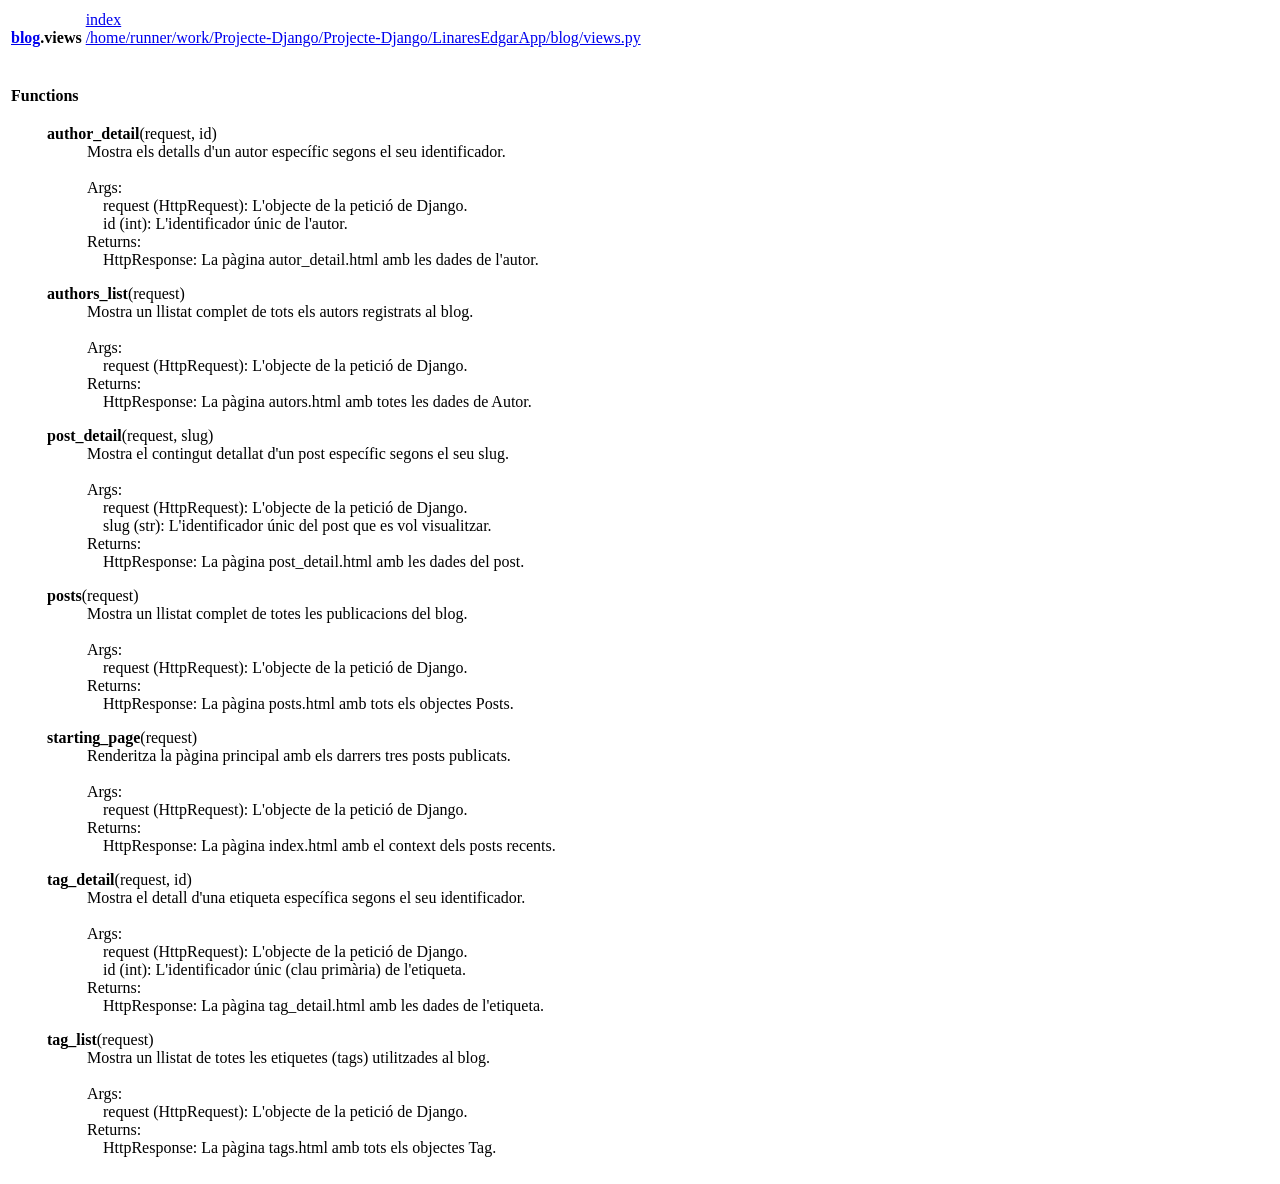
<file: blog.views.html>
<!DOCTYPE html>
<html lang="en">
<head>
<meta charset="utf-8">
<title>Python: module blog.views</title>
</head><body>

<table class="heading">
<tr class="heading-text decor">
<td class="title">&nbsp;<br><strong class="title"><a href="blog.html" class="white">blog</a>.views</strong></td>
<td class="extra"><a href=".">index</a><br><a href="file:/home/runner/work/Projecte-Django/Projecte-Django/LinaresEdgarApp/blog/views.py">/home/runner/work/Projecte-Django/Projecte-Django/LinaresEdgarApp/blog/views.py</a></td></tr></table>
    <p></p>
<p>
<table class="section">
<tr class="decor functions-decor heading-text">
<td class="section-title" colspan=3>&nbsp;<br><strong class="bigsection">Functions</strong></td></tr>
    
<tr><td class="decor functions-decor"><span class="code">&nbsp;&nbsp;&nbsp;&nbsp;&nbsp;&nbsp;</span></td><td>&nbsp;</td>
<td class="singlecolumn"><dl><dt><a name="-author_detail"><strong>author_detail</strong></a>(request, id)</dt><dd><span class="code">Mostra&nbsp;els&nbsp;detalls&nbsp;d'un&nbsp;autor&nbsp;específic&nbsp;segons&nbsp;el&nbsp;seu&nbsp;identificador.<br>
&nbsp;<br>
Args:<br>
&nbsp;&nbsp;&nbsp;&nbsp;request&nbsp;(HttpRequest):&nbsp;L'objecte&nbsp;de&nbsp;la&nbsp;petició&nbsp;de&nbsp;Django.<br>
&nbsp;&nbsp;&nbsp;&nbsp;id&nbsp;(int):&nbsp;L'identificador&nbsp;únic&nbsp;de&nbsp;l'autor.<br>
Returns:<br>
&nbsp;&nbsp;&nbsp;&nbsp;HttpResponse:&nbsp;La&nbsp;pàgina&nbsp;autor_detail.html&nbsp;amb&nbsp;les&nbsp;dades&nbsp;de&nbsp;l'autor.</span></dd></dl>
 <dl><dt><a name="-authors_list"><strong>authors_list</strong></a>(request)</dt><dd><span class="code">Mostra&nbsp;un&nbsp;llistat&nbsp;complet&nbsp;de&nbsp;tots&nbsp;els&nbsp;autors&nbsp;registrats&nbsp;al&nbsp;blog.<br>
&nbsp;<br>
Args:<br>
&nbsp;&nbsp;&nbsp;&nbsp;request&nbsp;(HttpRequest):&nbsp;L'objecte&nbsp;de&nbsp;la&nbsp;petició&nbsp;de&nbsp;Django.<br>
Returns:<br>
&nbsp;&nbsp;&nbsp;&nbsp;HttpResponse:&nbsp;La&nbsp;pàgina&nbsp;autors.html&nbsp;amb&nbsp;totes&nbsp;les&nbsp;dades&nbsp;de&nbsp;Autor.</span></dd></dl>
 <dl><dt><a name="-post_detail"><strong>post_detail</strong></a>(request, slug)</dt><dd><span class="code">Mostra&nbsp;el&nbsp;contingut&nbsp;detallat&nbsp;d'un&nbsp;post&nbsp;específic&nbsp;segons&nbsp;el&nbsp;seu&nbsp;slug.<br>
&nbsp;<br>
Args:<br>
&nbsp;&nbsp;&nbsp;&nbsp;request&nbsp;(HttpRequest):&nbsp;L'objecte&nbsp;de&nbsp;la&nbsp;petició&nbsp;de&nbsp;Django.<br>
&nbsp;&nbsp;&nbsp;&nbsp;slug&nbsp;(str):&nbsp;L'identificador&nbsp;únic&nbsp;del&nbsp;post&nbsp;que&nbsp;es&nbsp;vol&nbsp;visualitzar.<br>
Returns:<br>
&nbsp;&nbsp;&nbsp;&nbsp;HttpResponse:&nbsp;La&nbsp;pàgina&nbsp;post_detail.html&nbsp;amb&nbsp;les&nbsp;dades&nbsp;del&nbsp;post.</span></dd></dl>
 <dl><dt><a name="-posts"><strong>posts</strong></a>(request)</dt><dd><span class="code">Mostra&nbsp;un&nbsp;llistat&nbsp;complet&nbsp;de&nbsp;totes&nbsp;les&nbsp;publicacions&nbsp;del&nbsp;blog.<br>
&nbsp;<br>
Args:<br>
&nbsp;&nbsp;&nbsp;&nbsp;request&nbsp;(HttpRequest):&nbsp;L'objecte&nbsp;de&nbsp;la&nbsp;petició&nbsp;de&nbsp;Django.<br>
Returns:<br>
&nbsp;&nbsp;&nbsp;&nbsp;HttpResponse:&nbsp;La&nbsp;pàgina&nbsp;posts.html&nbsp;amb&nbsp;tots&nbsp;els&nbsp;objectes&nbsp;Posts.</span></dd></dl>
 <dl><dt><a name="-starting_page"><strong>starting_page</strong></a>(request)</dt><dd><span class="code">Renderitza&nbsp;la&nbsp;pàgina&nbsp;principal&nbsp;amb&nbsp;els&nbsp;darrers&nbsp;tres&nbsp;posts&nbsp;publicats.<br>
&nbsp;<br>
Args:<br>
&nbsp;&nbsp;&nbsp;&nbsp;request&nbsp;(HttpRequest):&nbsp;L'objecte&nbsp;de&nbsp;la&nbsp;petició&nbsp;de&nbsp;Django.<br>
Returns:<br>
&nbsp;&nbsp;&nbsp;&nbsp;HttpResponse:&nbsp;La&nbsp;pàgina&nbsp;index.html&nbsp;amb&nbsp;el&nbsp;context&nbsp;dels&nbsp;posts&nbsp;recents.</span></dd></dl>
 <dl><dt><a name="-tag_detail"><strong>tag_detail</strong></a>(request, id)</dt><dd><span class="code">Mostra&nbsp;el&nbsp;detall&nbsp;d'una&nbsp;etiqueta&nbsp;específica&nbsp;segons&nbsp;el&nbsp;seu&nbsp;identificador.<br>
&nbsp;<br>
Args:<br>
&nbsp;&nbsp;&nbsp;&nbsp;request&nbsp;(HttpRequest):&nbsp;L'objecte&nbsp;de&nbsp;la&nbsp;petició&nbsp;de&nbsp;Django.<br>
&nbsp;&nbsp;&nbsp;&nbsp;id&nbsp;(int):&nbsp;L'identificador&nbsp;únic&nbsp;(clau&nbsp;primària)&nbsp;de&nbsp;l'etiqueta.<br>
Returns:<br>
&nbsp;&nbsp;&nbsp;&nbsp;HttpResponse:&nbsp;La&nbsp;pàgina&nbsp;tag_detail.html&nbsp;amb&nbsp;les&nbsp;dades&nbsp;de&nbsp;l'etiqueta.</span></dd></dl>
 <dl><dt><a name="-tag_list"><strong>tag_list</strong></a>(request)</dt><dd><span class="code">Mostra&nbsp;un&nbsp;llistat&nbsp;de&nbsp;totes&nbsp;les&nbsp;etiquetes&nbsp;(tags)&nbsp;utilitzades&nbsp;al&nbsp;blog.<br>
&nbsp;<br>
Args:<br>
&nbsp;&nbsp;&nbsp;&nbsp;request&nbsp;(HttpRequest):&nbsp;L'objecte&nbsp;de&nbsp;la&nbsp;petició&nbsp;de&nbsp;Django.<br>
Returns:<br>
&nbsp;&nbsp;&nbsp;&nbsp;HttpResponse:&nbsp;La&nbsp;pàgina&nbsp;tags.html&nbsp;amb&nbsp;tots&nbsp;els&nbsp;objectes&nbsp;Tag.</span></dd></dl>
</td></tr></table>
</body></html>
</file>
